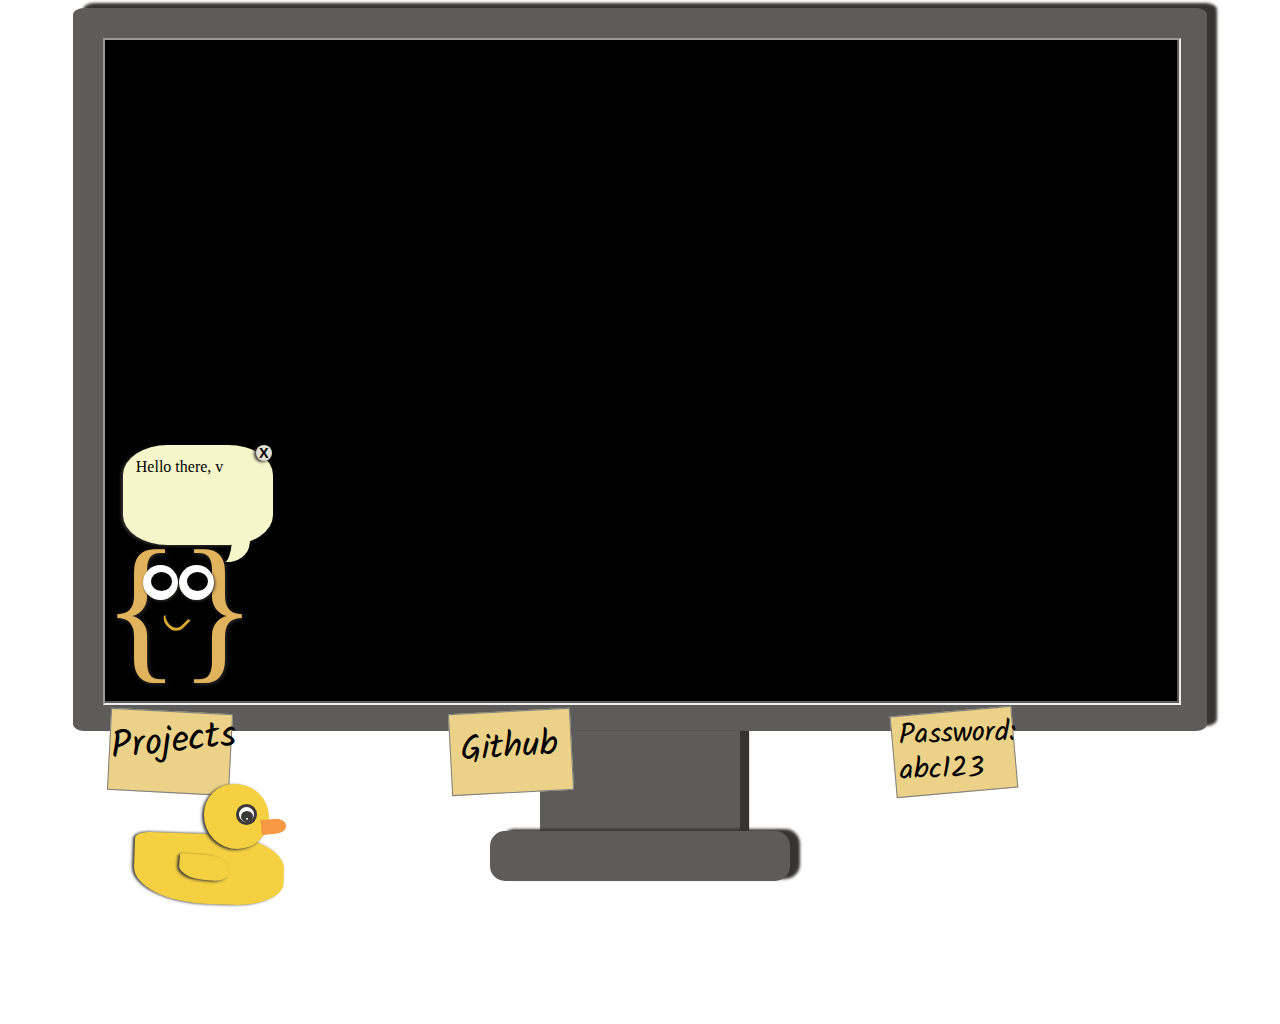
<file: index.html>
<html>
	<head>
		<title>My site</title>
		<link rel="stylesheet" href="index.css">
		<link rel="preconnect" href="https://fonts.gstatic.com">
<link href="https://fonts.googleapis.com/css2?family=Kalam:wght@300&display=swap" rel="stylesheet">
	</head>
	<body onload="page_loaded()">
		<div class="entire-display">
			<div class="computer-monitor">
				<div class="computer-screen">
					<!-- The text can go over the iframe... I think -->
					<iframe id="computer-screen-frame"
						width="100%"
						height="100%"
						name="screen"
						sandbox="allow-top-navigation allow-same-origin allow-scripts allow-popups"
						src="about:blank">
					</iframe>
					<div class="computer-text" id="computer-text">
						<noscript>This site might not work correctly without Javascript.  If you'd like, you can visit the original/vanilla site <a href="projects.html" target="_top">here</a>.</noscript>
					</div>
					<div class="mascot" id="mascot">
						<div class="mascot-body">
							{}
							<div class="mascot-eye mascot-eye-left">
								<div class="mascot-pupil"></div>
							</div>
							<div class="mascot-eye mascot-eye-right">
								<div class="mascot-pupil"></div>
							</div>
							<div class="mascot-mouth"></div>
						</div>
						<div class="mascot-speech-bubble">
							<div class="mascot-close" onClick="close_mascot()"><span class="mascot-close-text">X</span></div>
							<div class="mascot-speech-bubble-text" id="speech-bubble"></div>
							<div class="mascot-speech-bubble-line"></div>
						</div>
					</div>
				</div>

				<div class="post-it-notes">
					<a href="/archived/projects.html" target="screen" onClick="project_note()">
						<div class="post-it-note projects-link">
							<div id="projects">Projects</div>
						</div>
					</a>
					<a href="https://github.com/Sheyin/" target="_new" onClick="github_note()">
						<div class="post-it-note github-link">
							<div id="github">Github</div>
						</div>
					</a>
					<a href="#" onClick="secret_note()">
						<div class="post-it-note top-secret-link">
							<div id="top-secret">Password: <br /> abc123</div>
						</div>
					</a>
				</div>
				<div class="computer-stand">
					<div class="computer-stand-neck"></div>
					<div class="computer-stand-base"></div>
				</div>
			</div>


			<div class="rubber-ducky">
				<div class="rubber-ducky-head" onClick="duck_clicked()">
					<div class="rubber-ducky-beak" onClick="duck_clicked()"></div>
					<div class="rubber-ducky-eye" onClick="duck_clicked()">
						<div class="rubber-ducky-pupil" onClick="duck_clicked()"></div>
					</div>
				</div>
				<div class="rubber-ducky-body" onClick="duck_clicked()">
					<div class="rubber-ducky-wing" onClick="duck_clicked()"></div>
				</div>
				</div>
			</div>

		</div>
	</body>

	<audio id="audio_quack" src="audio/quack.wav" preload="auto"></audio>
	<script src="new_script.js"></script>
</html>
</file>
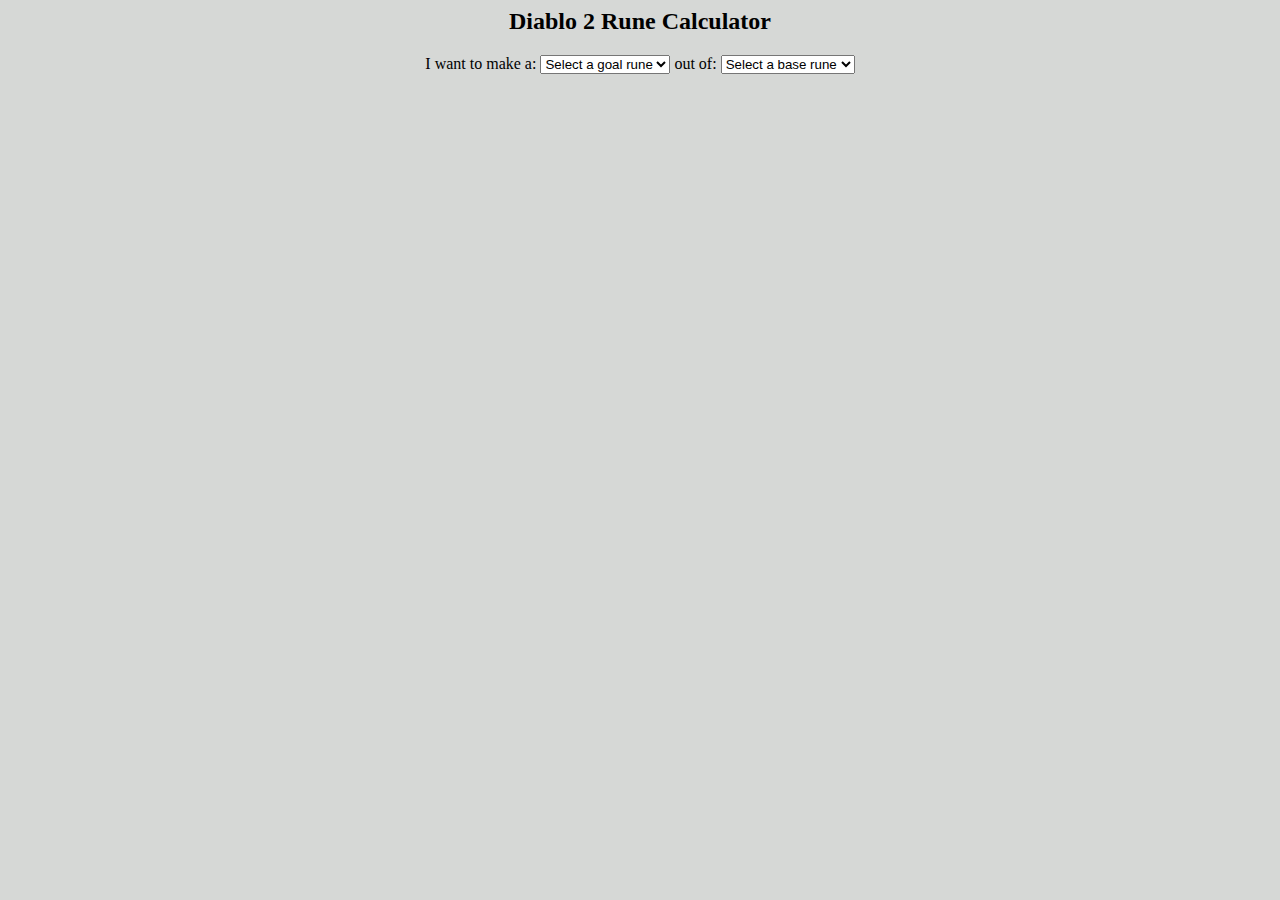
<file: miniproject/d2runecalc/index.html>
<html lang="en">
	<head>
		<title>D2 Rune Calculator</title>
		<link rel="stylesheet" href="runecalc.css">
	</head>
	<body>
		<header>
			<h2>Diablo 2 Rune Calculator</h2>
		</header>
		<main>
			<div class="container">
				<div id="input">
					<label for="goal-rune">I want to make a: </label>
					<select id="goal-rune" class="rune-selector" autocomplete="off">
						<option value="" selected>Select a goal rune</option>
						<option value="zod">Zod</option>
						<option value="cham">Cham</option>
						<option value="jah">Jah</option>
						<option value="ber">Ber</option>
						<option value="sur">Sur</option>
						<option value="lo">Lo</option>
						<option value="ohm">Ohm</option>
						<option value="vex">Vex</option>
						<option value="gul">Gul</option>
						<option value="ist">Ist</option>
						<option value="mal">Mal</option>
						<option value="um">Um</option>
						<option value="pul">Pul</option>
						<option value="lem">Lem</option>
						<option value="fal">Fal</option>
						<option value="ko">Ko</option>
						<option value="lum">Lum</option>
						<option value="io">Io</option>
						<option value="hel">Hel</option>
						<option value="dol">Dol</option>
						<option value="shael">Shael</option>
						<option value="sol">Sol</option>
						<option value="amn">Amn</option>
						<option value="thul">Thul</option>
						<option value="ort">Ort</option>
						<option value="ral">Ral</option>
						<option value="tal">Tal</option>
						<option value="ith">Ith</option>
						<option value="eth">Eth</option>
						<option value="nef">Nef</option>
						<option value="tir">Tir</option>
						<option value="eld">Eld</option>
						<option value="el">El</option>
					</select>
	
	
					<label for="base-rune">out of: </label>
					<select id="base-rune" class="rune-selector" autocomplete="off">
						<option value="" selected>Select a base rune</option>
						<option value="zod">Zod</option>
						<option value="cham">Cham</option>
						<option value="jah">Jah</option>
						<option value="ber">Ber</option>
						<option value="sur">Sur</option>
						<option value="lo">Lo</option>
						<option value="ohm">Ohm</option>
						<option value="vex">Vex</option>
						<option value="gul">Gul</option>
						<option value="ist">Ist</option>
						<option value="mal">Mal</option>
						<option value="um">Um</option>
						<option value="pul">Pul</option>
						<option value="lem">Lem</option>
						<option value="fal">Fal</option>
						<option value="ko">Ko</option>
						<option value="lum">Lum</option>
						<option value="io">Io</option>
						<option value="hel">Hel</option>
						<option value="dol">Dol</option>
						<option value="shael">Shael</option>
						<option value="sol">Sol</option>
						<option value="amn">Amn</option>
						<option value="thul">Thul</option>
						<option value="ort">Ort</option>
						<option value="ral">Ral</option>
						<option value="tal">Tal</option>
						<option value="ith">Ith</option>
						<option value="eth">Eth</option>
						<option value="nef">Nef</option>
						<option value="tir">Tir</option>
						<option value="eld">Eld</option>
						<option value="el">El</option>
					</select>
				</div>
	
				<div id="output">
					<!-- Holds the rune output or error messages. -->
				</div>
	
				<div id="output-gems">
					<!-- Holds the gem output -->
				</div>

			</div>

		</main>
		<script src="runecalc.js"></script>
	</body>
</html>
</file>
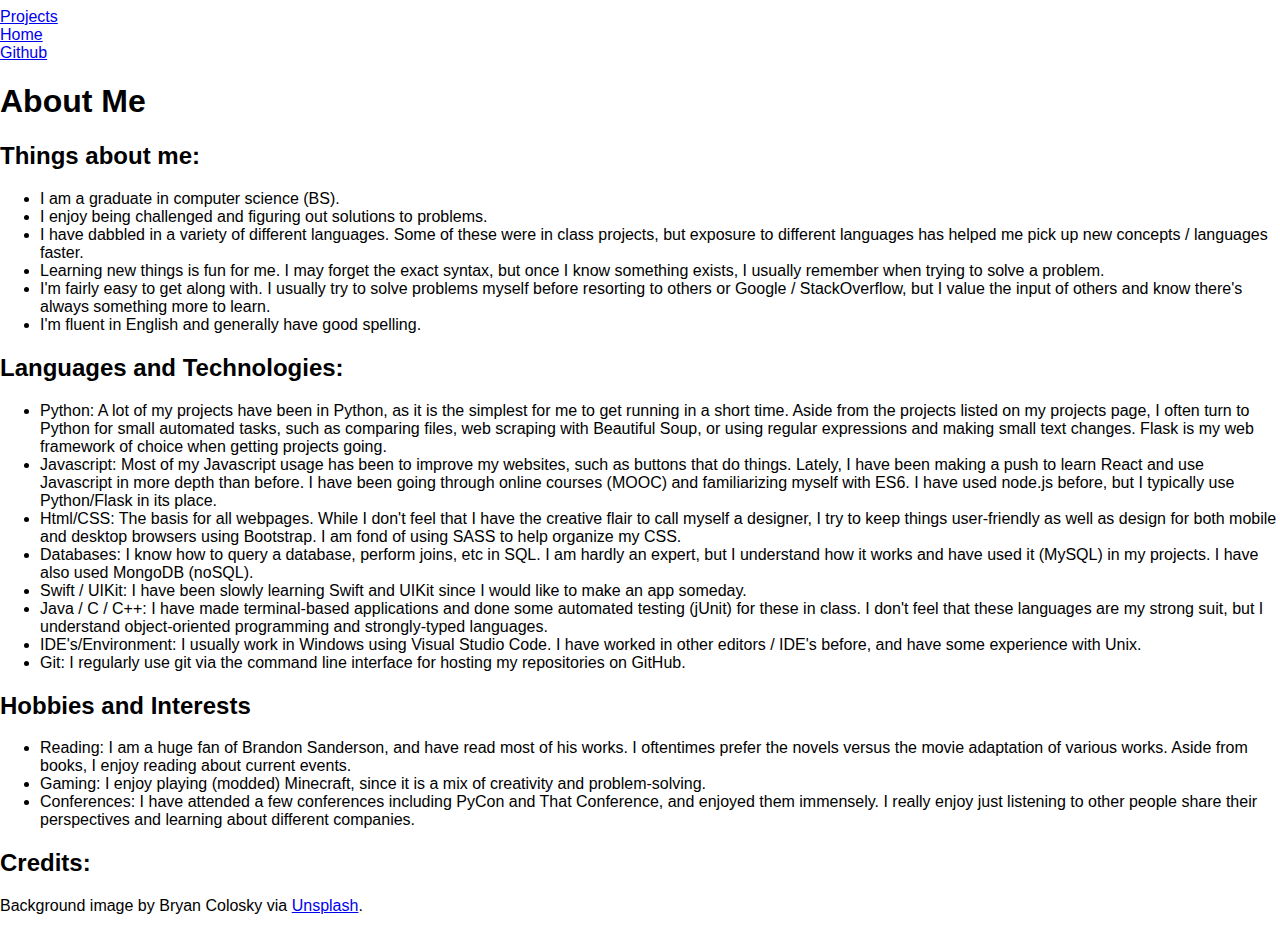
<file: aboutme.html>
<html>
  <head>
    <link
      rel="stylesheet"
      href="https://stackpath.bootstrapcdn.com/bootstrap/4.1.3/css/bootstrap.min.css"
      integrity="sha384-MCw98/SFnGE8fJT3GXwEOngsV7Zt27NXFoaoApmYm81iuXoPkFOJwJ8ERdknLPMO"
      crossorigin="anonymous"
    />
    <link
      href="https://fonts.googleapis.com/css?family=Amaranth"
      rel="stylesheet"
    />
    <link
      href="https://fonts.googleapis.com/css?family=Cormorant+Upright|Fredericka+the+Great|Laila|Montaga"
      rel="stylesheet"
    />
    <link
      href="https://fonts.googleapis.com/css?family=Acme"
      rel="stylesheet"
    />
    <link
      href="https://fonts.googleapis.com/css?family=Cabin|Gothic+A1"
      rel="stylesheet"
    />
    <link rel="stylesheet" href="style.css" />
    <title>Portfolio - About me</title>
    <meta property="og:url" content="https://sheyin.github.io/" />
    <meta property="og:type" content="website" />
    <meta property="og:title" content="Cheryl See - Personal Site" />
    <meta
      property="og:description"
      content="My personal website, with links to some of my projects."
    />
    <meta
      property="og:image"
      content="https://sheyin.github.io/image/open_graph_preview_image.jpg"
    />
  </head>

  <body>
    <div class="container-fluid container">
      <div id="main-window">
        <div id="navigation-div">
          <div id="navigation">
            <div class="navigation-div shadow">
              <a href="projects.html">Projects</a>
            </div>
            <div class="navigation-div shadow">
              <a href="home.html">Home</a>
            </div>
            <div class="navigation-div shadow">
              <a href="https://github.com/Sheyin/" target="_new">Github</a>
            </div>
          </div>
        </div>

        <div id="about-me">
          <h1>About Me</h1>

          <div id="about-me-points">
            <div class="about-me-point colored-text-content-box">
              <h2>Things about me:</h2>
              <ul type="disc">
                <li>I am a graduate in computer science (BS).</li>
                <li>
                  I enjoy being challenged and figuring out solutions to
                  problems.
                </li>
                <li>
                  I have dabbled in a variety of different languages. Some of
                  these were in class projects, but exposure to different
                  languages has helped me pick up new concepts / languages
                  faster.
                </li>
                <li>
                  Learning new things is fun for me. I may forget the exact
                  syntax, but once I know something exists, I usually remember
                  when trying to solve a problem.
                </li>
                <li>
                  I'm fairly easy to get along with. I usually try to solve
                  problems myself before resorting to others or Google /
                  StackOverflow, but I value the input of others and know
                  there's always something more to learn.
                </li>
                <li>
                  I'm fluent in English and generally have good spelling.
                </li>
              </ul>
            </div>

            <div
              class="about-me-point colored-text-content-box bold-first-word"
            >
              <h2>Languages and Technologies:</h2>
              <ul type="disc">
                <li>
                  <span class="bold">Python:</span> A lot of my projects have
                  been in Python, as it is the simplest for me to get running in
                  a short time. Aside from the projects listed on my projects
                  page, I often turn to Python for small automated tasks, such
                  as comparing files, web scraping with Beautiful Soup, or using
                  regular expressions and making small text changes.
                  <span class="bold">Flask</span> is my web framework of choice
                  when getting projects going.
                </li>
                <li>
                  <span class="bold">Javascript:</span> Most of my Javascript
                  usage has been to improve my websites, such as buttons that do
                  things. Lately, I have been making a push to learn
                  <span class="bold">React</span> and use Javascript in more
                  depth than before. I have been going through online courses
                  (MOOC) and familiarizing myself with ES6. I have used node.js
                  before, but I typically use Python/Flask in its place.
                </li>
                <li>
                  <span class="bold">Html/CSS:</span> The basis for all
                  webpages. While I don't feel that I have the creative flair to
                  call myself a designer, I try to keep things user-friendly as
                  well as design for both mobile and desktop browsers using
                  Bootstrap. I am fond of using
                  <span class="bold">SASS</span> to help organize my CSS.
                </li>
                <li>
                  <span class="bold">Databases:</span> I know how to query a
                  database, perform joins, etc in <span class="bold">SQL</span>.
                  I am hardly an expert, but I understand how it works and have
                  used it (MySQL) in my projects. I have also used MongoDB
                  (noSQL).
                </li>
                <li>
                  <span class="bold">Swift / UIKit:</span> I have been slowly
                  learning Swift and UIKit since I would like to make an app
                  someday.
                </li>
                <li>
                  <span class="bold">Java / C / C++:</span> I have made
                  terminal-based applications and done some automated testing
                  (jUnit) for these in class. I don't feel that these languages
                  are my strong suit, but I understand object-oriented
                  programming and strongly-typed languages.
                </li>
                <li>
                  <span class="bold">IDE's/Environment:</span> I usually work in
                  Windows using Visual Studio Code. I have worked in other
                  editors / IDE's before, and have some experience with Unix.
                </li>
                <li>
                  <span class="bold">Git:</span> I regularly use git via the
                  command line interface for hosting my repositories on GitHub.
                </li>
              </ul>
            </div>

            <div class="about-me-point colored-text-content-box">
              <h2>Hobbies and Interests</h2>
              <ul type="disc" class="bold-first-word">
                <li>
                  <span class="bold">Reading:</span> I am a huge fan of Brandon
                  Sanderson, and have read most of his works. I oftentimes
                  prefer the novels versus the movie adaptation of various
                  works. Aside from books, I enjoy reading about current events.
                </li>
                <li>
                  <span class="bold">Gaming:</span> I enjoy playing (modded)
                  Minecraft, since it is a mix of creativity and
                  problem-solving.
                </li>
                <li>
                  <span class="bold">Conferences:</span> I have attended a few
                  conferences including PyCon and That Conference, and enjoyed
                  them immensely. I really enjoy just listening to other people
                  share their perspectives and learning about different
                  companies.
                </li>
              </ul>
            </div>
          </div>
        </div>

        <div id="credits">
          <h2>Credits:</h2>
          Background image by Bryan Colosky via
          <a href="https://unsplash.com/@bryancolosky">Unsplash</a>.
        </div>
      </div>
    </div>

    <script src="script.js"></script>
    <script
      src="https://code.jquery.com/jquery-3.3.1.slim.min.js"
      integrity="sha384-q8i/X+965DzO0rT7abK41JStQIAqVgRVzpbzo5smXKp4YfRvH+8abtTE1Pi6jizo"
      crossorigin="anonymous"
    ></script>
    <script
      src="https://cdnjs.cloudflare.com/ajax/libs/popper.js/1.14.3/umd/popper.min.js"
      integrity="sha384-ZMP7rVo3mIykV+2+9J3UJ46jBk0WLaUAdn689aCwoqbBJiSnjAK/l8WvCWPIPm49"
      crossorigin="anonymous"
    ></script>
    <script
      src="https://stackpath.bootstrapcdn.com/bootstrap/4.1.3/js/bootstrap.min.js"
      integrity="sha384-ChfqqxuZUCnJSK3+MXmPNIyE6ZbWh2IMqE241rYiqJxyMiZ6OW/JmZQ5stwEULTy"
      crossorigin="anonymous"
    ></script>
  </body>
</html>
</file>
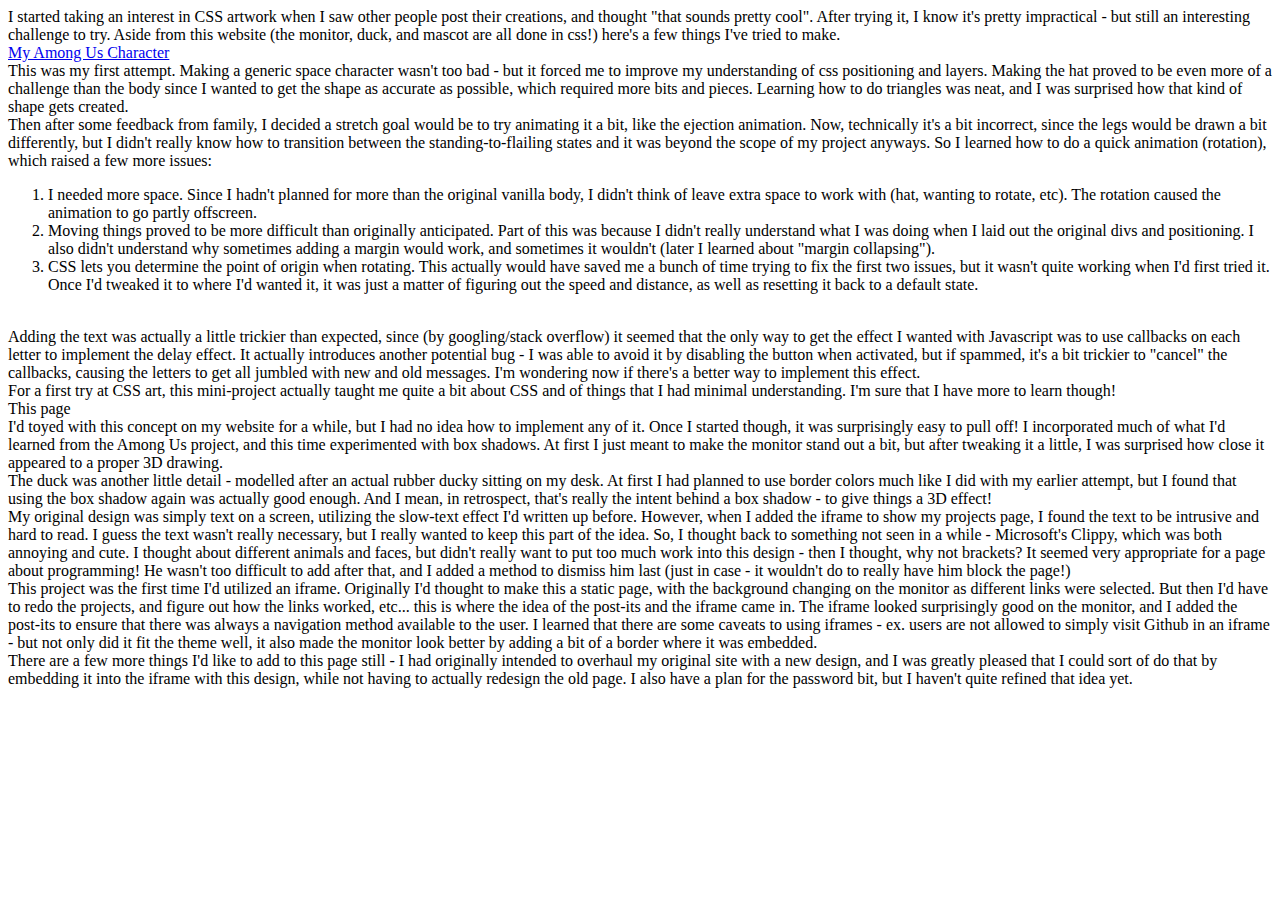
<file: artwork.html>
<html>
	<head>
		<title>Random CSS Artwork</title>
	</head>

	<body>
		I started taking an interest in CSS artwork when I saw other people post their creations, and thought 
		"that sounds pretty cool".  After trying it, I know it's pretty impractical - but still an interesting
		challenge to try.  Aside from this website (the monitor, duck, and mascot are all done in css!) here's
		a few things I've tried to make.

		<div class="css-art-collection">

			<div class="css-art-display">
				<div class="css-art-header"><a href="https://codepen.io/Sheyin/pen/MWjERxm">My Among Us Character</a></div>
				<div class="css-art-description">
					This was my first attempt.  Making a generic space character wasn't
					too bad - but it forced me to improve my understanding of css positioning and layers.
					Making the hat proved to be even more of a challenge than the body since I wanted to get the
					shape as accurate as possible, which required more bits and pieces.  Learning how to do triangles
					was neat, and I was surprised how that kind of shape gets created.
					<br />
					Then after some feedback from family, I decided a stretch goal would be to try animating it
					a bit, like the ejection animation.  Now, technically it's a bit incorrect, since the legs
					would be drawn a bit differently, but I didn't really know how to transition between the
					standing-to-flailing states and it was beyond the scope of my project anyways.  So I learned
					how to do a quick animation (rotation), which raised a few more issues:
					<ol type="1">
						<li>I needed more space.  Since I hadn't planned for more than the original vanilla
							body, I didn't think of leave extra space to work with (hat, wanting to rotate, etc).
							The rotation caused the animation to go partly offscreen.
						</li>
						<li>Moving things proved to be more difficult than originally anticipated.  Part of this
							was because I didn't really understand what I was doing when I laid out the original divs
							and positioning.  I also didn't understand why sometimes adding a margin would work,
							and sometimes it wouldn't (later I learned about "margin collapsing").
						</li>
						<li>
							CSS lets you determine the point of origin when rotating.  This actually would have 
							saved me a bunch of time trying to fix the first two issues, but it wasn't quite working
							when I'd first tried it.  Once I'd tweaked it to where I'd wanted it, it was just
							a matter of figuring out the speed and distance, as well as resetting it back to a 
							default state.
						</li>
					</ol>
					<br />
					Adding the text was actually a little trickier than expected, since (by googling/stack overflow)
					it seemed that the only way to get the effect I wanted with Javascript was to use callbacks on
					each letter to implement the delay effect.  It actually introduces another potential bug - I was
					able to avoid it by disabling the button when activated, but if spammed, it's a bit trickier
					to "cancel" the callbacks, causing the letters to get all jumbled with new and old messages.
					I'm wondering now if there's a better way to implement this effect.
					<br />
					For a first try at CSS art, this mini-project actually taught me quite a bit about CSS and of 
					things that I had minimal understanding.  I'm sure that I have more to learn though!
				</div>
			</div>


			<div class="css-art-display">
				<div class="css-art-header">This page</div>
				<div class="css-art-description">
					I'd toyed with this concept on my website for a while, but I had no idea how to implement 
					any of it.  Once I started though, it was surprisingly easy to pull off!  I incorporated
					much of what I'd learned from the Among Us project, and this time experimented with
					box shadows.  At first I just meant to make the monitor stand out a bit, but after 
					tweaking it a little, I was surprised how close it appeared to a proper 3D drawing.
					<br />
					The duck was another little detail - modelled after an actual rubber ducky sitting on
					my desk.  At first I had planned to use border colors much like I did with my earlier
					attempt, but I found that using the box shadow again was actually good enough.  And I mean,
					in retrospect, that's really the intent behind a box shadow - to give things a 3D effect!
					<br />
					My original design was simply text on a screen, utilizing the slow-text effect I'd written
					up before.  However, when I added the iframe to show my projects page, I found the text
					to be intrusive and hard to read.  I guess the text wasn't really necessary, but I really
					wanted to keep this part of the idea.  So, I thought back to something not seen in a while -
					Microsoft's Clippy, which was both annoying and cute.  I thought about different animals
					and faces, but didn't really want to put too much work into this design - then I thought,
					why not brackets? It seemed very appropriate for a page about programming!  He wasn't 
					too difficult to add after that, and I added a method to dismiss him last (just in case - 
					it wouldn't do to really have him block the page!)
					<br />
					This project was the first time I'd utilized an iframe.  Originally I'd thought to make
					this a static page, with the background changing on the monitor as different links
					were selected.  But then I'd have to redo the projects, and figure out how the links
					worked, etc... this is where the idea of the post-its and the iframe came in.  The iframe
					looked surprisingly good on the monitor, and I added the post-its to ensure that there was
					always a navigation method available to the user.  I learned that there are some
					caveats to using iframes - ex. users are not allowed to simply visit Github in an iframe - 
					but not only did it fit the theme well, it also made the monitor look better by adding
					a bit of a border where it was embedded.
					<br />
					There are a few more things I'd like to add to this page still - I had originally intended
					to overhaul my original site with a new design, and I was greatly pleased that I could
					sort of do that by embedding it into the iframe with this design, while not having to 
					actually redesign the old page.  I also have a plan for the password bit, but I haven't
					quite refined that idea yet.
				</div>
			</div>

			<!-- // Blank template
				<div class="css-art-display">
					<div class="css-art-header"></div>
					<div class="css-art-description"></div>
				</div>
			-->
		
		</div>

	</body>
</html>
</file>
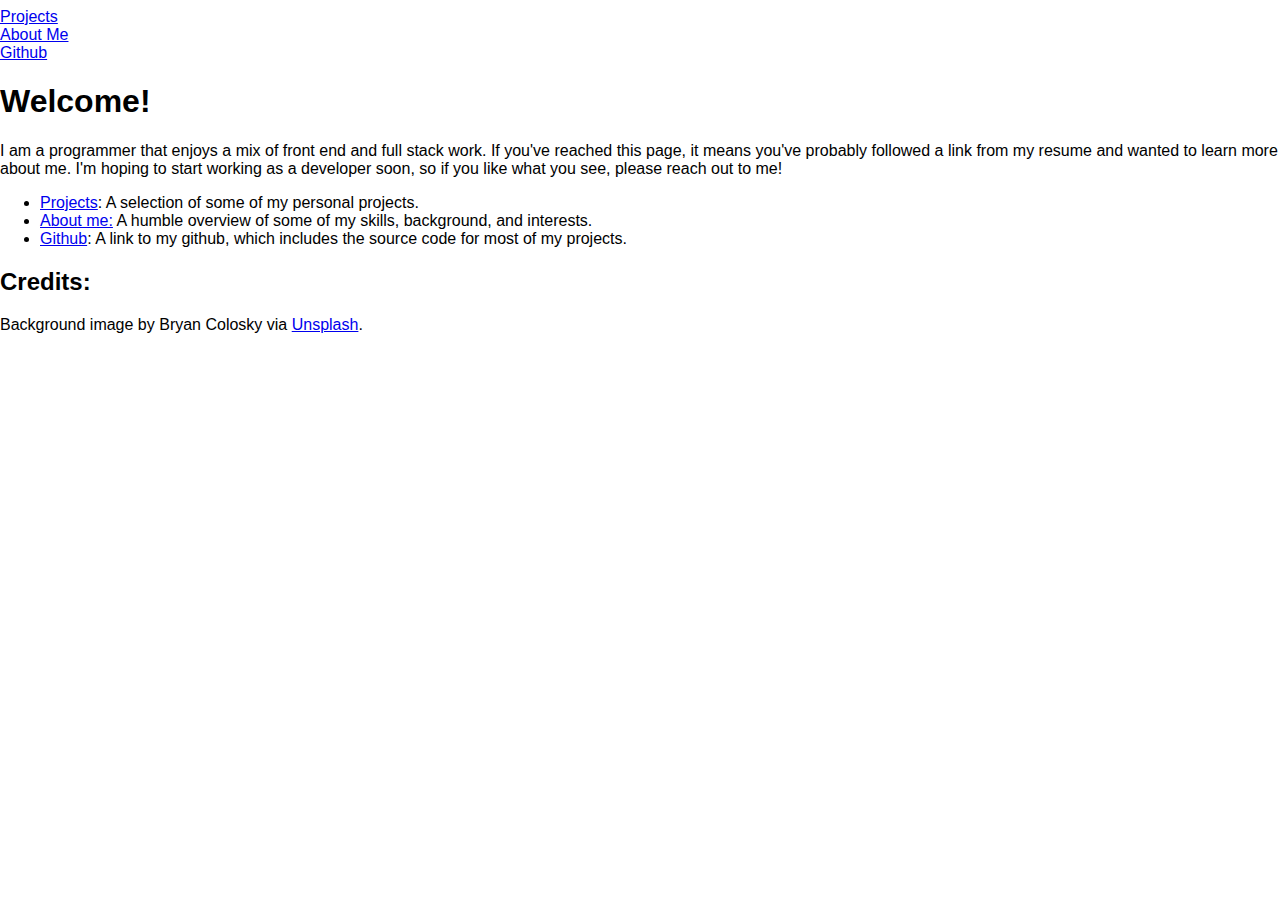
<file: home.html>
<html>
  <head>
    <link
      rel="stylesheet"
      href="https://stackpath.bootstrapcdn.com/bootstrap/4.1.3/css/bootstrap.min.css"
      integrity="sha384-MCw98/SFnGE8fJT3GXwEOngsV7Zt27NXFoaoApmYm81iuXoPkFOJwJ8ERdknLPMO"
      crossorigin="anonymous"
    />
    <link
      href="https://fonts.googleapis.com/css?family=Amaranth"
      rel="stylesheet"
    />
    <link
      href="https://fonts.googleapis.com/css?family=Cormorant+Upright|Fredericka+the+Great|Laila|Montaga"
      rel="stylesheet"
    />
    <link
      href="https://fonts.googleapis.com/css?family=Acme"
      rel="stylesheet"
    />
    <link
      href="https://fonts.googleapis.com/css?family=Cabin|Gothic+A1"
      rel="stylesheet"
    />
    <link rel="stylesheet" href="style.css" />
    <title>Portfolio - About me</title>
    <meta property="og:url" content="https://sheyin.github.io/" />
    <meta property="og:type" content="website" />
    <meta property="og:title" content="Cheryl See - Personal Site" />
    <meta
      property="og:description"
      content="My personal website, with links to some of my projects."
    />
    <meta
      property="og:image"
      content="https://sheyin.github.io/image/open_graph_preview_image.jpg"
    />
  </head>

  <body>
    <div class="container-fluid container">
      <div id="main-window">
        <div id="navigation-div">
          <div id="navigation">
            <div class="navigation-div shadow">
              <a href="projects.html">Projects</a>
            </div>
            <div class="navigation-div shadow">
              <a href="aboutme.html">About Me</a>
            </div>
            <div class="navigation-div shadow">
              <a href="https://github.com/Sheyin/" target="_new">Github</a>
            </div>
          </div>
        </div>

        <div id="about-me">
          <h1>Welcome!</h1>

          <div id="about-me-points">
            <div class="about-me-point colored-text-content-box">
              I am a programmer that enjoys a mix of front end and full stack
              work. If you've reached this page, it means you've probably
              followed a link from my resume and wanted to learn more about me.
              I'm hoping to start working as a developer soon, so if you like
              what you see, please reach out to me!

              <ul type="disc">
                <li>
                  <a href="projects.html">Projects</a>: A selection of some of
                  my personal projects.
                </li>
                <li>
                  <a href="aboutme.html">About me:</a> A humble overview of some
                  of my skills, background, and interests.
                </li>
                <li>
                  <a href="https://github.com/Sheyin/">Github</a>: A link to my
                  github, which includes the source code for most of my
                  projects.
                </li>
              </ul>
            </div>
          </div>
        </div>

        <div id="credits">
          <h2>Credits:</h2>
          Background image by Bryan Colosky via
          <a href="https://unsplash.com/@bryancolosky">Unsplash</a>.
        </div>
      </div>
    </div>

    <script src="script.js"></script>
    <script
      src="https://code.jquery.com/jquery-3.3.1.slim.min.js"
      integrity="sha384-q8i/X+965DzO0rT7abK41JStQIAqVgRVzpbzo5smXKp4YfRvH+8abtTE1Pi6jizo"
      crossorigin="anonymous"
    ></script>
    <script
      src="https://cdnjs.cloudflare.com/ajax/libs/popper.js/1.14.3/umd/popper.min.js"
      integrity="sha384-ZMP7rVo3mIykV+2+9J3UJ46jBk0WLaUAdn689aCwoqbBJiSnjAK/l8WvCWPIPm49"
      crossorigin="anonymous"
    ></script>
    <script
      src="https://stackpath.bootstrapcdn.com/bootstrap/4.1.3/js/bootstrap.min.js"
      integrity="sha384-ChfqqxuZUCnJSK3+MXmPNIyE6ZbWh2IMqE241rYiqJxyMiZ6OW/JmZQ5stwEULTy"
      crossorigin="anonymous"
    ></script>
  </body>
</html>
</file>
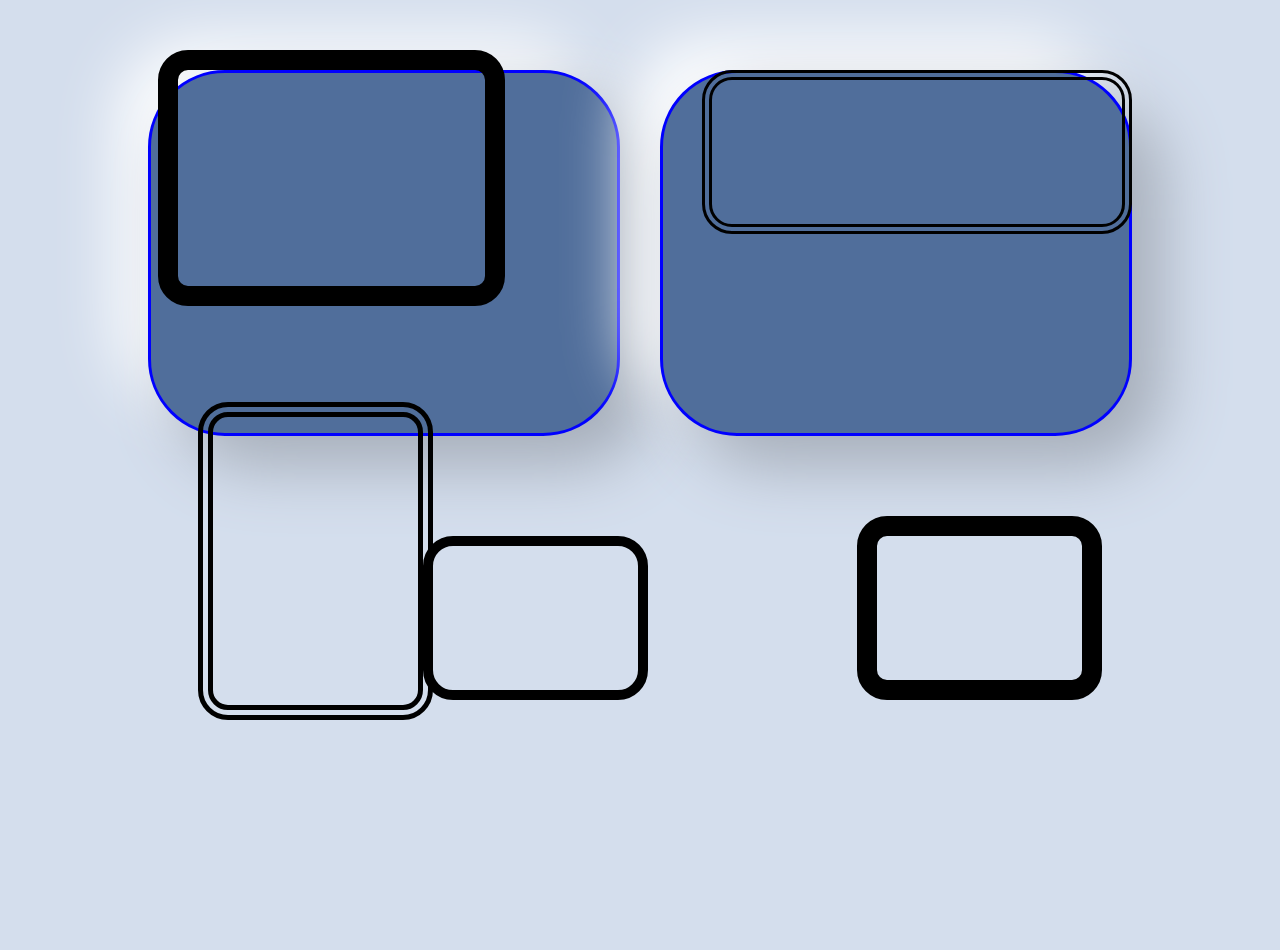
<file: index2.html>
<html>
	<head>
		<title>New page</title>
		<link rel="stylesheet" href="index2.css">
	</head>

	<body>
		<div class="all-content">
			<div class="decorative-square square1"></div>
			<div class="decorative-square square2"></div>
			<div class="decorative-square square3"></div>
			<div class="decorative-square square4"></div>
			<div class="decorative-square square5"></div>
			<!-- 
				<div class="main-content">
					projects
					stuff
					title?
					git
				</div>
			-->

			<div class="card-holder">
				<div class="card back" onClick=doFlip(this.id) id="projects">
					<span class="card-content">Projects</span>
				</div>
				<div class="card back" onClick=doFlip(this.id) id="github">
					<span class="card-content">Github</span>
				</div>
			</div>

		</div>
		<script src="index2script.js"></script>
	</body>
</html>
</file>
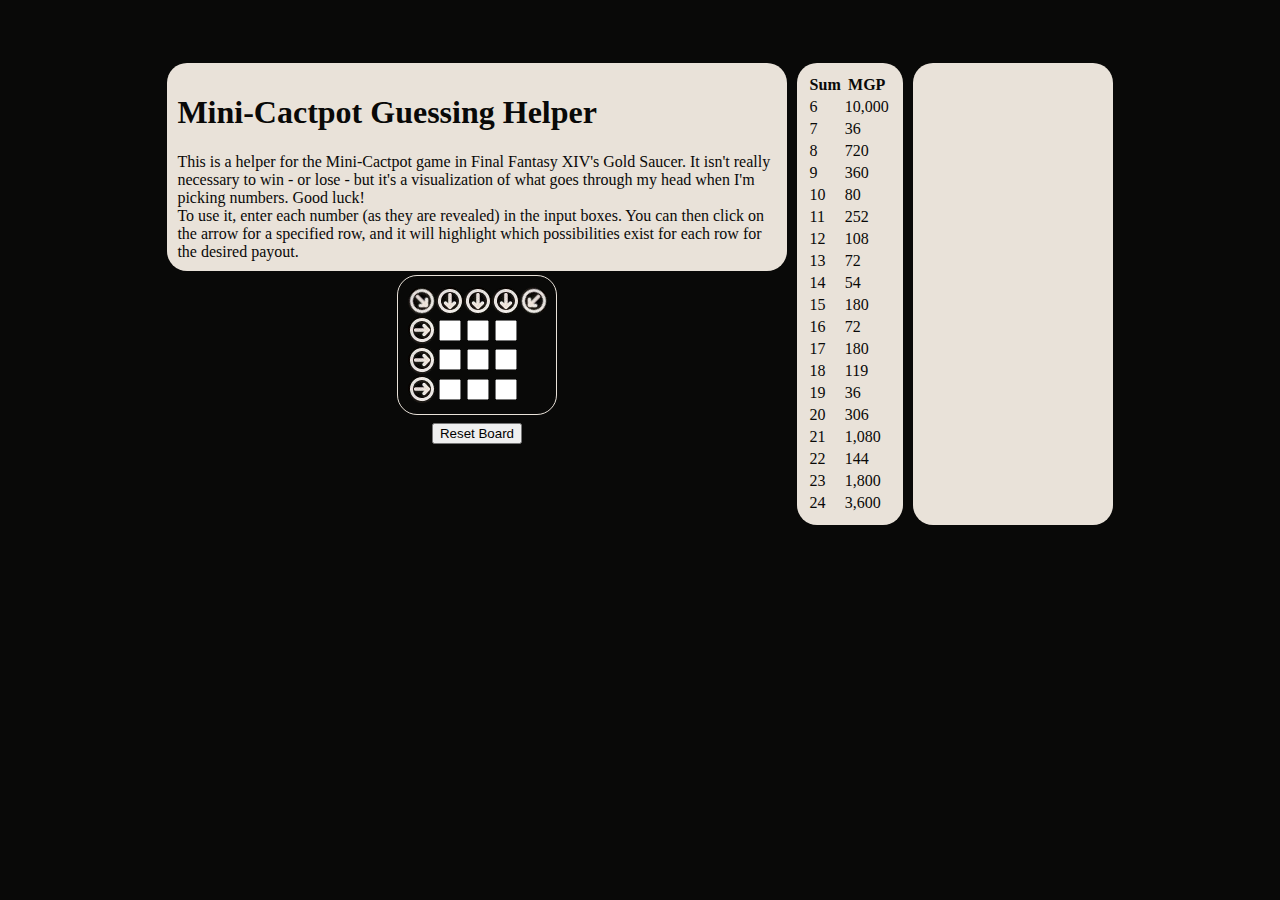
<file: mgp_index.html>
<html>
	<head>
		<title>Some guesser</title>
		<link rel="stylesheet" href="mgp_style.css" />
	</head>

	<body>
		<div class="main-container">
			<div class="left-side container-child">
				<div class="introduction textbox">
					<h1>Mini-Cactpot Guessing Helper</h1>
					This is a helper for the Mini-Cactpot game in Final Fantasy XIV's Gold Saucer.  It isn't really necessary to win - or lose - but 
					it's a visualization of what goes through my head when I'm picking numbers.  Good luck! <br />
		
					To use it, enter each number (as they are revealed) in the input boxes.  You can then click on the arrow for a specified row, and 
					it will highlight which possibilities exist for each row for the desired payout.
				</div>
		
		
				<div class="gameboard">
					<div class="arrow-box tile" id="arrow-1-5-9"><img src="arrow.jpg" class="arrow" id="1-5-9" title="1-5-9" style="transform:rotate(-45deg);"></div>
					<div class="arrow-box tile" id="arrow-1-4-7"><img src="arrow.jpg" class="arrow" id="1-4-7" title="1-4-7"></div>
					<div class="arrow-box tile" id="arrow-2-5-8"><img src="arrow.jpg" class="arrow" id="2-5-8" title="2-5-8"></div>
					<div class="arrow-box tile" id="arrow-3-6-9"><img src="arrow.jpg" class="arrow" id="3-6-9" title="3-6-9"></div>
					<div class="arrow-box tile" id="arrow-3-5-7"><img src="arrow.jpg" class="arrow" id="3-5-7" title="3-5-7" style="transform:rotate(45deg);"></div>
		
					<div class="arrow-box tile" id="arrow-1-2-3"><img src="arrow.jpg" class="arrow" id="1-2-3" title="1-2-3" style="transform:rotate(-90deg);"></div>
					<div class="tile" id="tile1"><input type="number" min="1" max="9" class="number" id="input1" onblur="isUpdated(this)" value=""></input></div>
					<div class="tile" id="tile2"><input type="number" min="1" max="9" class="number" id="input2" onblur="isUpdated(this)" value=""></input></div>
					<div class="tile" id="tile3"><input type="number" min="1" max="9" class="number" id="input3" onblur="isUpdated(this)" value=""></input></div>
					<div class="placeholder tile"></div>
		
					<div class="arrow-box tile" id="arrow-4-5-6"><img src="arrow.jpg" class="arrow" id="4-5-6" title="4-5-6"style="transform:rotate(-90deg);"></div>
					<div class="tile" id="tile4"><input type="number" min="1" max="9" class="number" id="input4" onblur="isUpdated(this)" value=""></input></div>
					<div class="tile" id="tile5"><input type="number" min="1" max="9" class="number" id="input5" onblur="isUpdated(this)" value=""></input></div>
					<div class="tile" id="tile6"><input type="number" min="1" max="9" class="number" id="input6" onblur="isUpdated(this)" value=""></input></div>
					<div class="placeholder tile"></div>
		
					<div class="arrow-box tile" id="arrow-7-8-9"><img src="arrow.jpg" class="arrow" id="7-8-9" title="7-8-9"style="transform:rotate(-90deg);"></div>
					<div class="tile" id="tile7"><input type="number" min="1" max="9" class="number" id="input7" onblur="isUpdated(this)" value=""></input></div>
					<div class="tile" id="tile8"><input type="number" min="1" max="9" class="number" id="input8" onblur="isUpdated(this)" value=""></input></div>
					<div class="tile" id="tile9"><input type="number" min="1" max="9" class="number" id="input9" onblur="isUpdated(this)" value=""></input></div>
					<div class="placeholder tile"></div>
				</div>
				<div class="controls"><button onClick="resetBoard()">Reset Board </div></button>
			</div>
	
			<div class="payout textbox container-child">
				<table>
					<tr>
						<th>Sum</th>
						<th>MGP</th>
					</tr>
	
					<tr id="row6">
						<td id="sum6">6</td>
						<td id="pay6">10,000</td>
					</tr>
	
					<tr id="row7">
						<td id="sum7">7</td>
						<td id="pay7">36</td>
					</tr>
	
					<tr id="row8">
						<td id="sum8">8</td>
						<td id="pay8">720</td>
					</tr>
	
					<tr id="row9">
						<td id="sum9">9</td>
						<td id="pay9">360</td>
					</tr>
	
					<tr id="row10">
						<td id="sum10">10</td>
						<td id="pay10">80</td>
					</tr>
	
					<tr id="row11">
						<td id="sum11">11</td>
						<td id="pay11">252</td>
					</tr>
					<tr id="row12">
						<td id="sum12">12</td>
						<td id="pay12">108</td>
					</tr>
	
					<tr id="row13">
						<td id="sum13">13</td>
						<td id="pay13">72</td>
					</tr>
	
					<tr id="row14">
						<td id="sum14">14</td>
						<td id="pay614">54</td>
					</tr>
	
					<tr id="row15">
						<td id="sum15">15</td>
						<td id="pay15">180</td>
					</tr>
	
					<tr id="row16">
						<td id="sum16">16</td>
						<td>72</td>
					</tr>
	
					<tr id="row17">
						<td id="sum17">17</td>
						<td>180</td>
					</tr>
	
					<tr id="row18">
						<td id="sum18">18</td>
						<td>119</td>
					</tr>
	
					<tr id="row19">
						<td id="sum19">19</td>
						<td>36</td>
					</tr>
	
					<tr id="row20">
						<td id="sum20">20</td>
						<td>306</td>
					</tr>
	
					<tr id="row21">
						<td id="sum21">21</td>
						<td>1,080</td>
					</tr>
	
					<tr id="row22">
						<td id="sum22">22</td>
						<td>144</td>
					</tr>
	
					<tr id="row23">
						<td id="sum23">23</td>
						<td>1,800</td>
					</tr>
	
					<tr id="row24">
						<td id="sum24">24</td>
						<td>3,600</td>
					</tr>
				</table>
			</div>

			<!-- <div class="break"></div> -->

			<div id="error-box" class="textbox container-child"></div>
		</div>

		<script src="mgp_script.js"></script>
	</body>

</html>
</file>
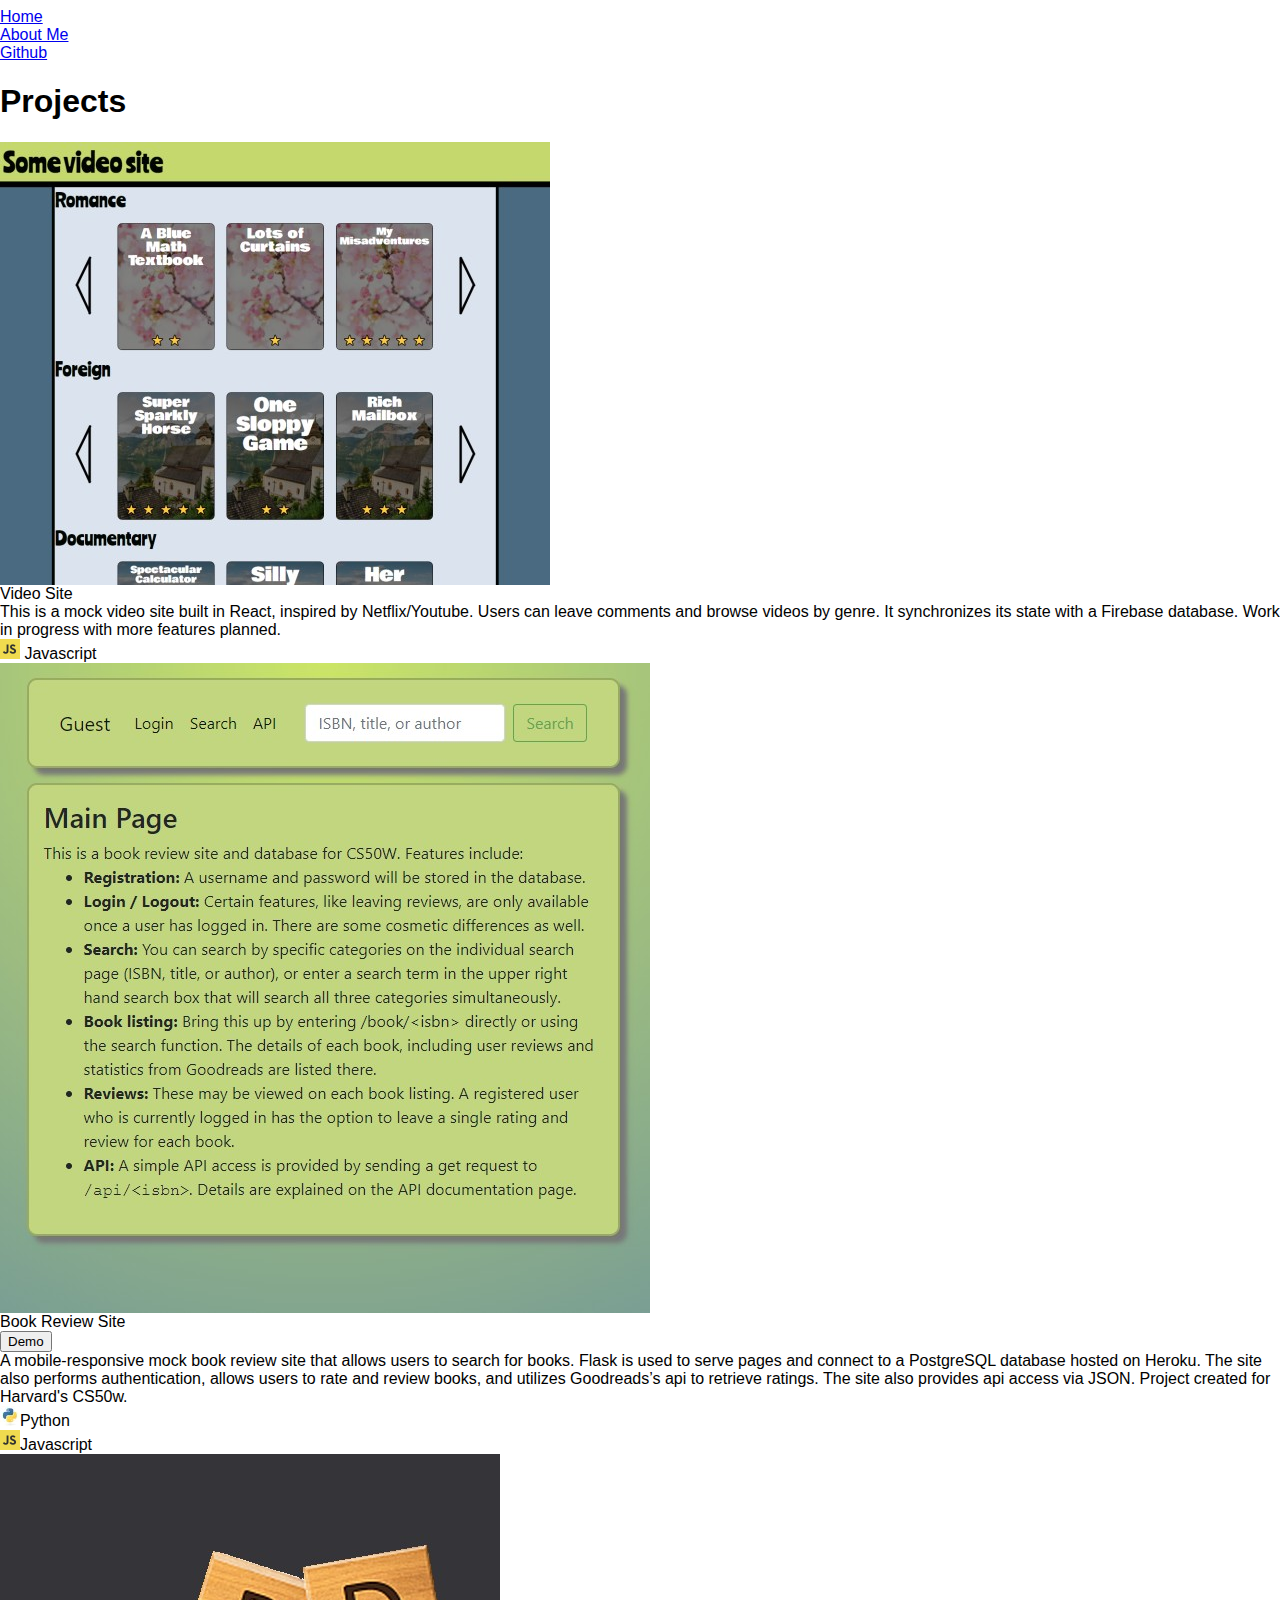
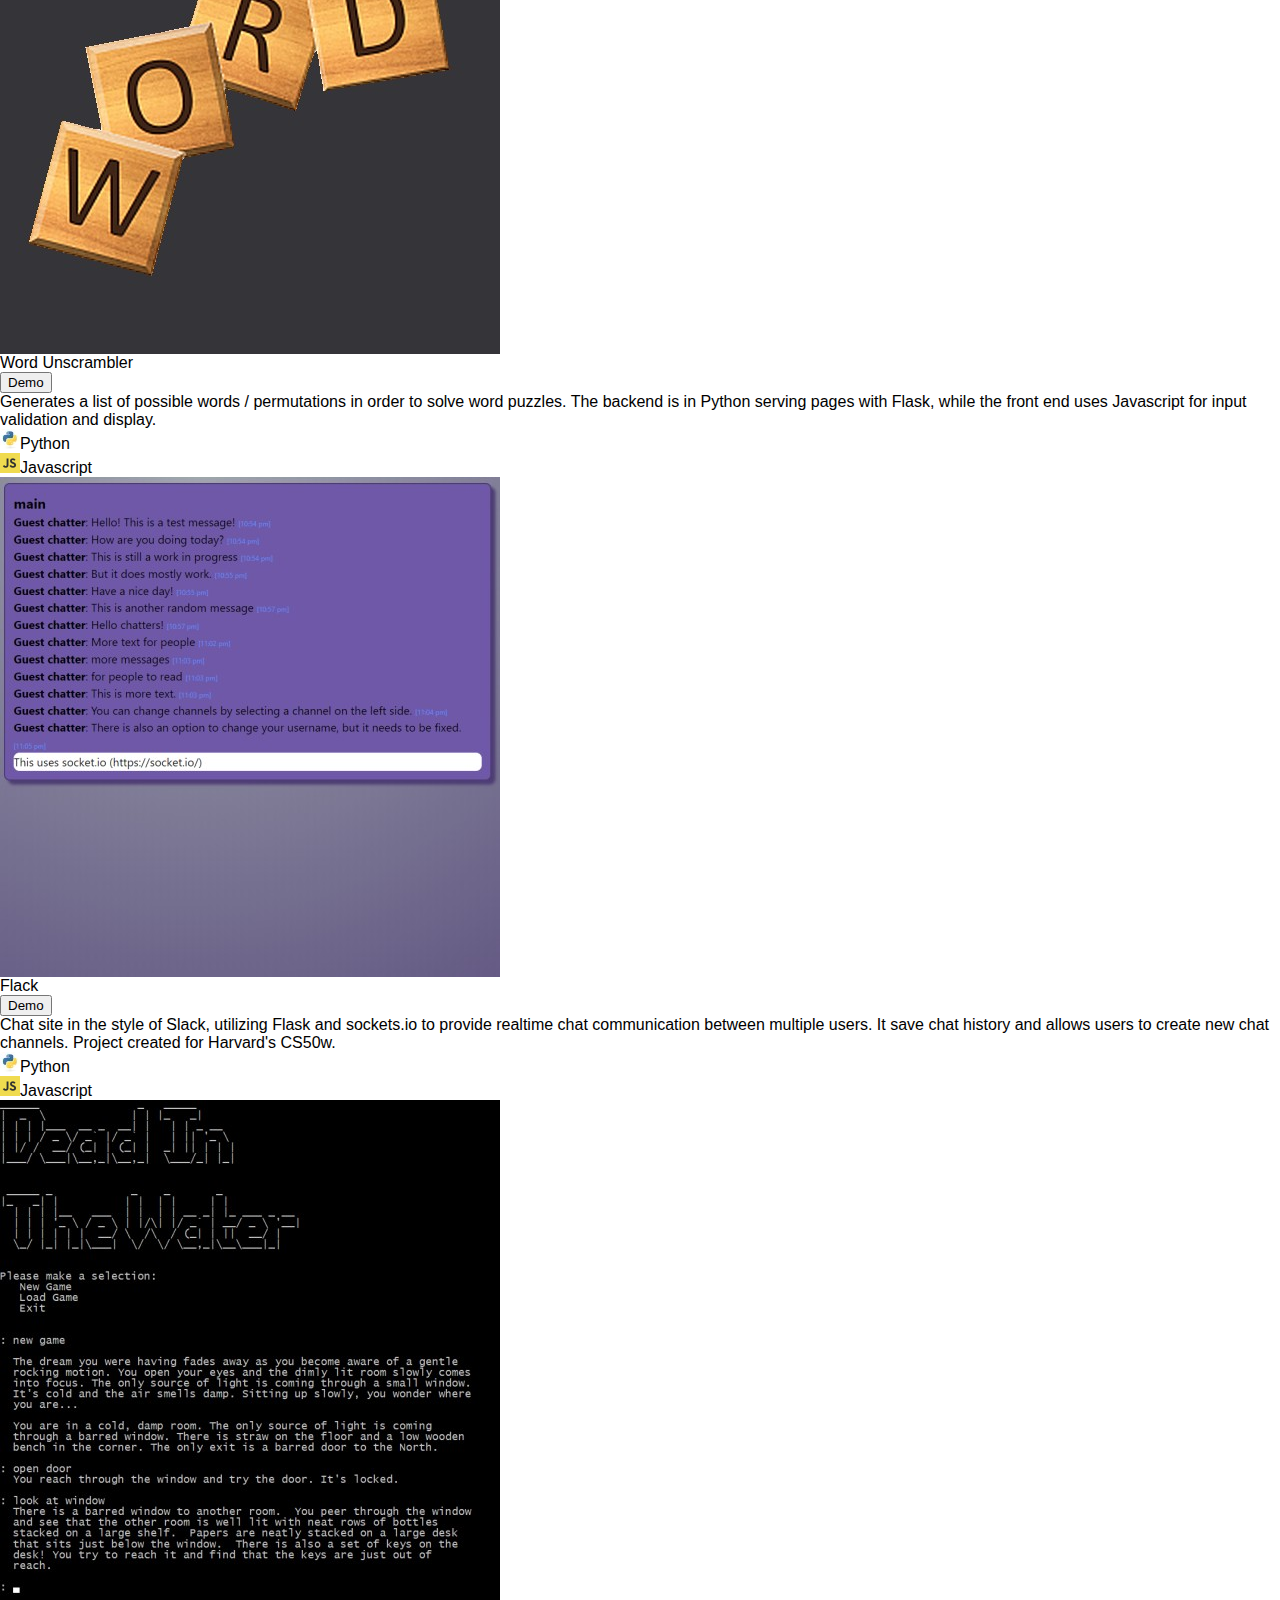
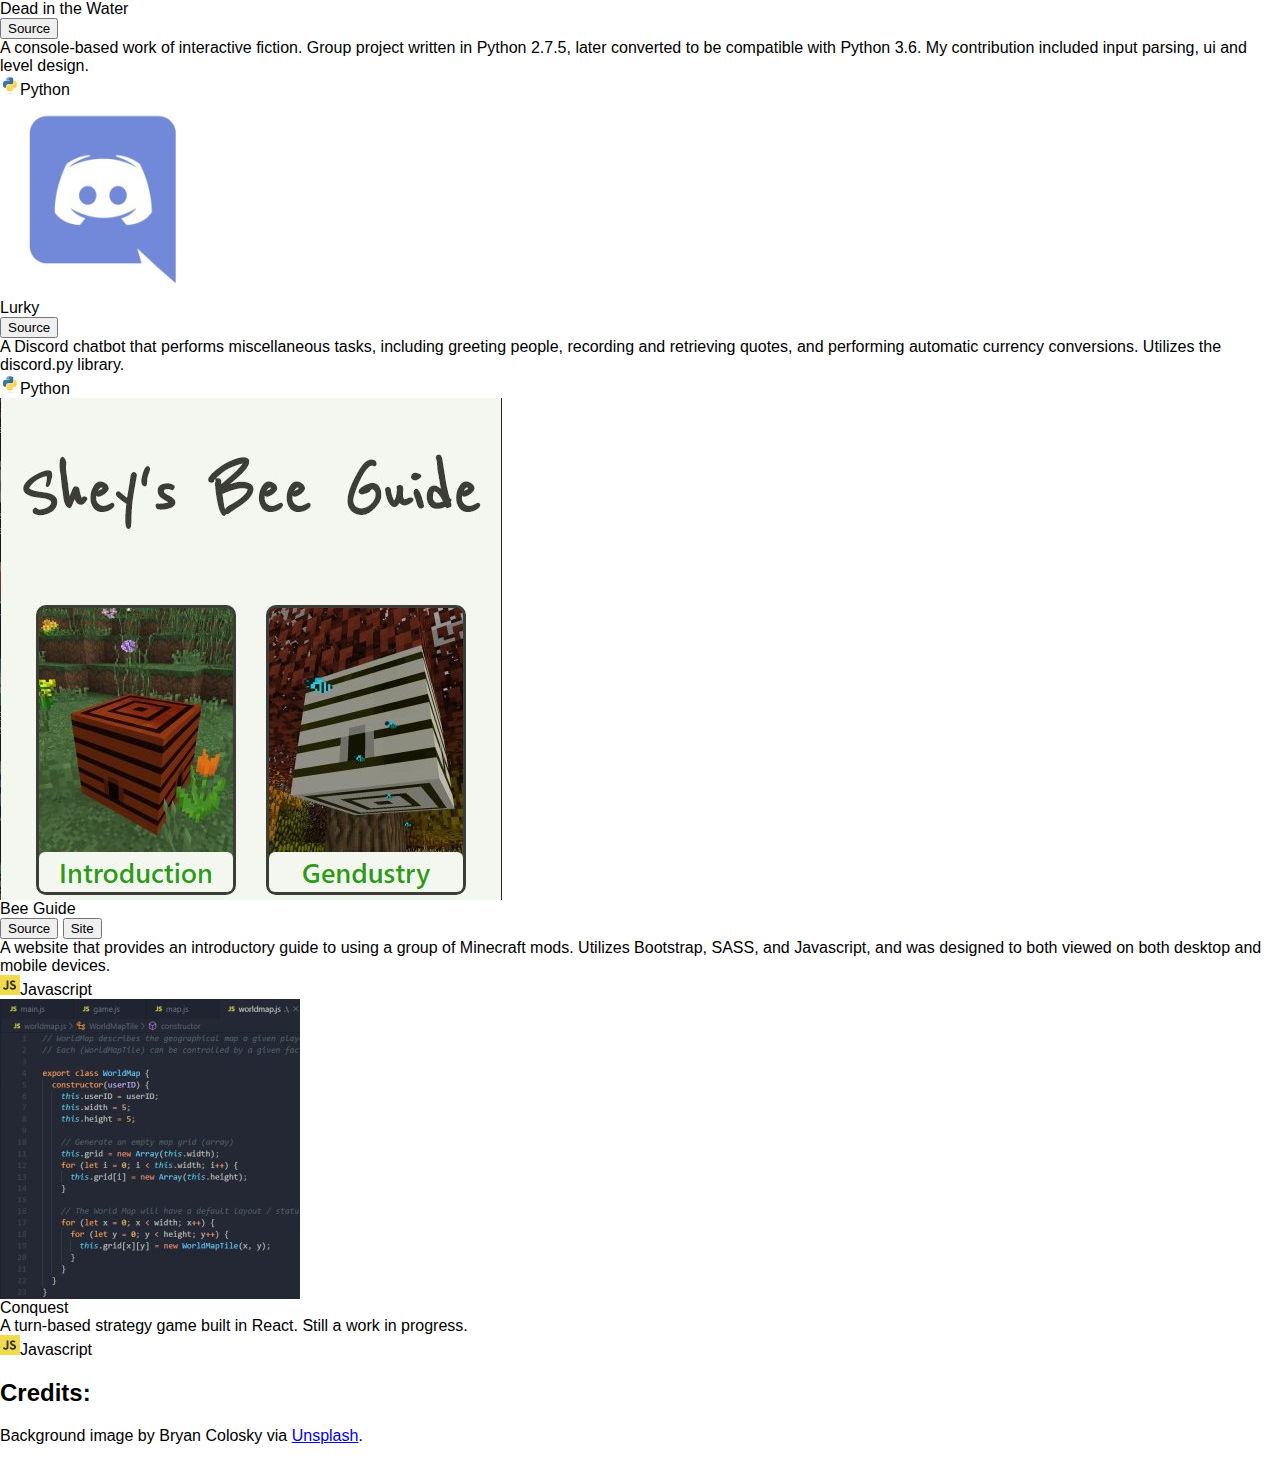
<file: projects.html>
<html>
  <head>
    <link
      rel="stylesheet"
      href="https://stackpath.bootstrapcdn.com/bootstrap/4.1.3/css/bootstrap.min.css"
      integrity="sha384-MCw98/SFnGE8fJT3GXwEOngsV7Zt27NXFoaoApmYm81iuXoPkFOJwJ8ERdknLPMO"
      crossorigin="anonymous"
    />
    <link
      href="https://fonts.googleapis.com/css?family=Amaranth"
      rel="stylesheet"
    />
    <link
      href="https://fonts.googleapis.com/css?family=Cormorant+Upright|Fredericka+the+Great|Laila|Montaga"
      rel="stylesheet"
    />
    <link
      href="https://fonts.googleapis.com/css?family=Acme"
      rel="stylesheet"
    />
    <link
      href="https://fonts.googleapis.com/css?family=Cabin|Gothic+A1"
      rel="stylesheet"
    />
    <link rel="stylesheet" href="style.css" />
    <title>Portfolio - Project Information</title>
    <meta property="og:url" content="https://sheyin.github.io/" />
    <meta property="og:type" content="website" />
    <meta property="og:title" content="Cheryl See - Personal Site" />
    <meta
      property="og:description"
      content="My personal website, with links to some of my projects."
    />
    <meta
      property="og:image"
      content="https://sheyin.github.io/image/open_graph_preview_image.jpg"
    />
  </head>

  <body>
    <div class="container-fluid container">
      <div id="main-window">
        <div id="navigation-div">
          <div id="navigation">
            <div class="navigation-div shadow">
              <a href="home.html">Home</a>
            </div>
            <div class="navigation-div shadow">
              <a href="aboutme.html">About Me</a>
            </div>
            <div class="navigation-div shadow">
              <a href="https://github.com/Sheyin/" target="_new">Github</a>
            </div>
          </div>
        </div>

        <div id="projects">
          <h1>Projects</h1>

          <div id="project-box">
		  
	<div class="project mb-5 colored-text-content-box">
		<img src="image/video-site.jpg" class="project-example-img" />
		<div class="project-description">
			<span class="project-header">Video Site</span>
			<div class="project-link"></div>
			This is a mock video site built in React, inspired by Netflix/Youtube.
			Users can leave comments and browse videos by genre.  It synchronizes its
			state with a Firebase database.  Work in progress with more features planned.
			<div class="project-tags">
				<div class="project-tag">
					<img src="image/logo_js_20px.png" />
					<span class="project-tag-language">Javascript</span>
				</div>
			</div>
		</div>
	</div>
		  
		  
            <div class="project mb-5 colored-text-content-box">
              <img src="image/bookreviewsite.jpg" class="project-example-img" />
              <div class="project-description">
                <span class="project-header">Book Review Site</span>
                <div class="project-link">
                  <a href="http://projectheron.herokuapp.com/" target="_new"
                    ><button type="button" class="btn btn-dark">Demo</button></a
                  >
                </div>
                A mobile-responsive mock book review site that allows users to
                search for books. Flask is used to serve pages and connect to a
                PostgreSQL database hosted on Heroku. The site also performs
                authentication, allows users to rate and review books, and
                utilizes Goodreads’s api to retrieve ratings. The site also
                provides api access via JSON. Project created for Harvard's
                CS50w.
                <div class="project-tags">
                  <div class="project-tag">
                    <img src="image/logo_python_20px.jpg" /><span
                      class="project-tag-language"
                      >Python</span
                    >
                  </div>
                  <div class="project-tag">
                    <img src="image/logo_js_20px.png" /><span
                      class="project-tag-language"
                      >Javascript</span
                    >
                  </div>
                </div>
              </div>
            </div>

            <div class="project mb-5 colored-text-content-box">
              <img src="image/unscrambler.jpg" class="project-example-img" />
              <div class="project-description">
                <span class="project-header">Word Unscrambler</span>
                <div class="project-link">
                  <a href="http://sheyin.pythonanywhere.com/" target="_new"
                    ><button type="button" class="btn btn-dark">Demo</button></a
                  >
                </div>
                Generates a list of possible words / permutations in order to
                solve word puzzles. The backend is in Python serving pages with
                Flask, while the front end uses Javascript for input validation
                and display.
                <div class="project-tags">
                  <div class="project-tag">
                    <img src="image/logo_python_20px.jpg" /><span
                      class="project-tag-language"
                      >Python</span
                    >
                  </div>
                  <div class="project-tag">
                    <img src="image/logo_js_20px.png" /><span
                      class="project-tag-language"
                      >Javascript</span
                    >
                  </div>
                </div>
              </div>
            </div>

            <div class="project mb-5 colored-text-content-box">
              <img src="image/flack.jpg" class="project-example-img" />
              <div class="project-description">
                <span class="project-header">Flack</span>
                <div class="project-link">
                  <a
                    href="https://damp-depths-57355.herokuapp.com"
                    target="_new"
                    ><button type="button" class="btn btn-dark">Demo</button></a
                  >
                </div>
                Chat site in the style of Slack, utilizing Flask and sockets.io
                to provide realtime chat communication between multiple users.
                It save chat history and allows users to create new chat
                channels. Project created for Harvard's CS50w.
                <div class="project-tags">
                  <div class="project-tag">
                    <img src="image/logo_python_20px.jpg" /><span
                      class="project-tag-language"
                      >Python</span
                    >
                  </div>
                  <div class="project-tag">
                    <img src="image/logo_js_20px.png" /><span
                      class="project-tag-language"
                      >Javascript</span
                    >
                  </div>
                </div>
              </div>
            </div>

            <div class="project mb-5 colored-text-content-box">
              <img src="image/deadinthewater.jpg" class="project-example-img" />
              <div class="project-description">
                <span class="project-header">Dead in the Water</span>
                <div class="project-link">
                  <a
                    href="https://github.com/Sheyin/CS467-Serpens-Adventure/tree/master"
                    target="_new"
                    ><button type="button" class="btn btn-dark">
                      Source
                    </button></a
                  >
                </div>
                A console-based work of interactive fiction. Group project
                written in Python 2.7.5, later converted to be compatible with
                Python 3.6. My contribution included input parsing, ui and level
                design.
                <div class="project-tags">
                  <div class="project-tag">
                    <img src="image/logo_python_20px.jpg" /><span
                      class="project-tag-language"
                      >Python</span
                    >
                  </div>
                </div>
              </div>
            </div>

            <div class="project mb-5 colored-text-content-box">
              <img src="image/discordlogo.jpg" class="project-example-img" />
              <div class="project-description">
                <span class="project-header">Lurky</span>
                <div class="project-link">
                  <a href="https://github.com/Sheyin/Lurky" target="_new"
                    ><button type="button" class="btn btn-dark">
                      Source
                    </button></a
                  >
                </div>
                A Discord chatbot that performs miscellaneous tasks, including
                greeting people, recording and retrieving quotes, and performing
                automatic currency conversions. Utilizes the discord.py library.
                <div class="project-tags">
                  <div class="project-tag">
                    <img src="image/logo_python_20px.jpg" /><span
                      class="project-tag-language"
                      >Python</span
                    >
                  </div>
                </div>
              </div>
            </div>

            <div class="project mb-5 colored-text-content-box">
              <img src="image/bee-guide.jpg" class="project-example-img" />
              <div class="project-description">
                <span class="project-header">Bee Guide</span>
                <div class="project-link">
                  <a href="https://github.com/Sheyin/bee-guide" target="_new"
                    ><button type="button" class="btn btn-dark">
                      Source
                    </button></a
                  >
                  <a href="https://sheyin.github.io/bee-guide/" target="_new"
                    ><button type="button" class="btn btn-dark">Site</button></a
                  >
                </div>
                A website that provides an introductory guide to using a group
                of Minecraft mods. Utilizes Bootstrap, SASS, and Javascript, and
                was designed to both viewed on both desktop and mobile devices.
                <div class="project-tags">
                  <div class="project-tag">
                    <img src="image/logo_js_20px.png" /><span
                      class="project-tag-language"
                      >Javascript</span
                    >
                  </div>
                </div>
              </div>
            </div>

            <div class="project mb-5 colored-text-content-box">
              <img src="image/conquest.jpg" class="project-example-img" />
              <div class="project-description">
                <span class="project-header">Conquest</span>
                <div class="project-link">
                  <!-- no links yet since it is a WIP - make placeholder? -->
                </div>
                A turn-based strategy game built in React.  Still a work in progress.
                <div class="project-tags">
                  <div class="project-tag">
                    <img src="image/logo_js_20px.png" /><span
                      class="project-tag-language"
                      >Javascript</span
                    >
                  </div>
                </div>
              </div>
            </div>
          </div>
          <!-- end project list -->
        </div>
        <!-- Project-text -->

        <div id="credits">
          <h2>Credits:</h2>
          Background image by Bryan Colosky via
          <a href="https://unsplash.com/@bryancolosky">Unsplash</a>.
        </div>
      </div>
    </div>

    <script src="script.js"></script>
    <script
      src="https://code.jquery.com/jquery-3.3.1.slim.min.js"
      integrity="sha384-q8i/X+965DzO0rT7abK41JStQIAqVgRVzpbzo5smXKp4YfRvH+8abtTE1Pi6jizo"
      crossorigin="anonymous"
    ></script>
    <script
      src="https://cdnjs.cloudflare.com/ajax/libs/popper.js/1.14.3/umd/popper.min.js"
      integrity="sha384-ZMP7rVo3mIykV+2+9J3UJ46jBk0WLaUAdn689aCwoqbBJiSnjAK/l8WvCWPIPm49"
      crossorigin="anonymous"
    ></script>
    <script
      src="https://stackpath.bootstrapcdn.com/bootstrap/4.1.3/js/bootstrap.min.js"
      integrity="sha384-ChfqqxuZUCnJSK3+MXmPNIyE6ZbWh2IMqE241rYiqJxyMiZ6OW/JmZQ5stwEULTy"
      crossorigin="anonymous"
    ></script>
  </body>
</html>
</file>
<file: index.css>
.computer-monitor-old {
  width: 900px;
  height: 600px;
  background-color: #5e5b5b;
  padding: 30px;
  border-radius: 1%;
}

.computer-screen {
  width: 85%;
  height: 75%;
  background-color: black;
  border: 30px solid #5e5b5b;
  border-radius: 1%;
  z-index: 1;
  margin: auto;
  box-shadow: 10px -5px 3px #363432;
}

.computer-text {
  font-family: Arial;
  padding-top: 55px;
  padding-left: 10px;
  position: absolute;
  top: 0px;
  color: white;
  border-radius: 1%;
}

.computer-stand {
  margin: auto;
  z-index: -1;
}

.computer-stand-neck {
  width: 200px;
  height: 100px;
  background-color: #5e5b5b;
  margin: auto;
  box-shadow: 9px 0px 1px #363432;
  z-index: -1;
}

.computer-stand-base {
  width: 300px;
  height: 50px;
  background-color: #5e5b5b;
  border-radius: 15px;
  margin: auto;
  box-shadow: 10px -2px 3px #363432;
}

/* This is the vertical positining of all the post-its */
.post-it-notes {
  position: relative;
  top: -20px;
  color: #000000;
}

a:link {
  color: #000000;
}

a:visited {
  color: #000000;
}

/* mouse over link */
a:hover {
  color: #5ed5da;
}

.post-it-note {
  width: 120px;
  height: 80px;
  background-color: #ebd288;
  z-index: 5;
  position: absolute;
  border: 1px solid grey;
  font-family: "Kalam", cursive;
  cursor: pointer;
}

.projects-link {
  left: 8%;
  transform: rotate(3deg);
}

#projects {
  font-size: 38px;
  transform: rotate(-9deg);
}

.github-link {
  left: 35%;
  transform: rotate(-3deg);
}

#github {
  font-size: 35px;
  padding-left: 10px;
  padding-top: 15px;
  line-height: 1.2;
}

.top-secret-link {
  left: 70%;
  transform: rotate(-5deg);
}

#top-secret {
  font-size: 29px;
  line-height: 1.2;
  padding-left: 5px;
  padding-top: 5px;
  transform: rotate(3deg);
}

.mascot {
  z-index: 5;
  position: absolute;
  cursor: default;
}

.mascot-body {
  font-size: 10em;
  color: #e2b35d;
  text-shadow: 1px 1px 4px #363432;
  z-index: 5;
  padding-bottom: 30px;
  position: relative;
  bottom: 190px;
}

.mascot-eye {
  position: absolute;
  width: 35px;
  height: 35px;
  border-radius: 50%;
  background-color: #ffffff;
  border: 0px solid #3b3937;
  box-shadow: 1px 1px 3px #363432;
}

.mascot-eye-left {
  left: 40px;
  bottom: 130px;
}

.mascot-eye-right {
  left: 76px;
  bottom: 130px;
}

.mascot-pupil {
  position: relative;
  width: 10px;
  height: 10px;
  left: 8px;
  top: 7px;
  border-radius: 50%;
  background-color: #000000;
  border: solid black;
  border-width: 6px 5px 3px 6px;
}

.mascot-mouth {
  position: absolute;
  left: 60px;
  bottom: 100px;
  width: 20px;
  height: 17px;
  border-radius: 0 0% 50% 50%;
  border-top: 1px solid transparent;
  border-left: 1px solid transparent;
  border-right: 3px solid #d9a932;
  border-bottom: 3px solid #d9a932;
  transform: rotate(45deg);
}

.mascot-speech-bubble {
  width: 150px;
  height: 100px;
  background-color: #f7f6ca;
  position: relative;
  left: 20px;
  bottom: 475px;
  border-radius: 30%;
  box-shadow: -2px 1px 3px #363432;
}

.mascot-speech-bubble-text {
  color: #000000;
  z-index: 5;
  padding: 13px;
}

.mascot-close {
  width: 2ch;
  height: 2ch;
  position: absolute;
  left: 133px;
  top: 0px;
  border-radius: 50%;
  background-color: #e0ddd3;
  text-align: center;
  box-shadow: -2px 1px 3px #363432;
  cursor: pointer;
}

.mascot-close-text {
  font-size: 0.9rem;
  font-family: Arial;
  font-weight: bold;
}

.mascot-speech-bubble-line {
  width: 28px;
  height: 40px;
  position: absolute;
  left: 80px;
  top: 76px;
  border-radius: 0% 50% 50% 0%;
  border-top: 1px solid transparent;
  border-left: 1px solid transparent;
  border-right: 18px solid #f7f6ca;
  border-bottom: 0px solid #f7f6ca;
  transform: rotate(5deg);
}

.rubber-ducky {
  position: relative;
  left: 10%;
  bottom: 112px;
  z-index: 5;
}

.rubber-ducky-head {
  width: 65px;
  height: 65px;
  border-top-left-radius: 45px;
  border-top-right-radius: 50px;
  border-bottom-right-radius: 47px;
  border-bottom-left-radius: 50px;
  background-color: #f5d142;
  position: relative;
  left: 70px;
  top: 15px;
  box-shadow: -2px 1px 3px #363432;
  z-index: 3;
  cursor: pointer;
}

.rubber-ducky-beak {
  width: 25px;
  height: 15px;
  background-color: #f59942;
  border-top-left-radius: 5%;
  border-top-right-radius: 45%;
  border-bottom-right-radius: 45%;
  border-bottom-left-radius: 5%;
  transform: rotate(-5deg);
  position: relative;
  top: 35px;
  left: 57px;
}

.rubber-ducky-eye {
  width: 15px;
  height: 15px;
  background-color: #ffffff;
  border: 3px solid #3b3937;
  border-radius: 50%;
  position: relative;
  left: 32px;
  top: 5px;
}

.rubber-ducky-pupil {
  width: 2px;
  height: 2px;
  background-color: #ffffff;
  border: solid #3b3937;
  border-width: 7px 5px 2px 5px;
  border-radius: 50%;
  position: relative;
  left: 2px;
  top: 4px;
}

.rubber-ducky-body {
  width: 150px;
  height: 70px;
  background-color: #f5d142;
  border-top-left-radius: 10%;
  border-top-right-radius: 47%;
  border-bottom-right-radius: 33%;
  border-bottom-left-radius: 50%;
  transform: rotate(2deg);
  box-shadow: -2px 0px 3px #363432;
  cursor: pointer;
}

.rubber-ducky-wing {
  width: 50px;
  height: 25px;
  background-color: rubber-ducky-body;
  border: 0px solid #f59942;
  position: relative;
  left: 30%;
  top: 30%;
  border-top-left-radius: 10%;
  border-top-right-radius: 47%;
  border-bottom-right-radius: 33%;
  border-bottom-left-radius: 50%;
  transform: rotate(3deg);
  box-shadow: -2px 1px 3px #363432;
  z-index: 3;
}

/*# sourceMappingURL=index.css.map */
</file>
<file: miniproject/d2runecalc/runecalc.css>
body {
	background-color: #d6d8d6;
}

main {
	display: flex;
	flex-direction: column;
	justify-content: space-between;
}

header > h2 {
	text-align: center;
}

main > div {
	margin-left: auto;
	margin-right: auto;
}

main > div > div {
	margin-bottom: 20px;
}
</file>
<file: style.css>
body {
  display: flex;
  flex-direction: column;
  justify-content: space-between;
  width: 100%;
  margin-left: auto;
  margin-right: auto;
  font-family: Arial;
  padding-bottom: 2em;
}

header {
  font-size: 2.5em;
  margin-top: 1ch;
  grid-area: header;
}

nav {
  position: sticky;
  top: 0;
  display: flex;
  flex-direction: row;
  justify-content: space-between;
  align-items: center;
  max-height: 15%;
  padding-top: 3ch;
  margin-bottom: 2em;
}
nav a {
  scroll-behavior: smooth;
}

nav > a > button {
  border-radius: 20px;
  padding-top: 1.2ch;
  padding-bottom: 1.2ch;
  width: 22ch;
  border: 0px;
  background-color: #ffc5ad;
  font-size: 1.3em;
  font-family: Arial;
}

main {
  width: 100%;
  margin-top: 50px;
  display: flex;
  flex-direction: column;
}

.section-grid-container {
  display: grid;
  grid-template-columns: [left] 1fr [middle-left] 1fr [middle] 1fr [middle-right] 1fr [right] 1fr;
  grid-template-rows: [heading] auto [content] auto [bottom] auto;
  grid-template-areas: "heading heading heading . ." ". content content content ." ". aside aside aside .";
}
.section-grid-container h2 {
  grid-area: heading;
  font-family: "Special Elite", cursive;
  font-size: 2em;
  margin-top: 0;
  background-color: #ffffff;
  box-shadow: 10px 5px 5px grey;
  background-color: #e5ffec;
  text-align: right;
  padding: auto;
  margin-top: 1em;
  margin-bottom: 0.5em;
  padding-top: 10px;
  padding-bottom: 5px;
  padding-right: 0.2em;
}
.section-grid-container div {
  grid-area: content;
  display: flex;
  flex-direction: column;
  justify-content: space-around;
}
.section-grid-container aside {
  grid-area: aside;
  margin-top: 2ch;
}

#skillboxes {
  display: flex;
  flex-direction: column;
  justify-content: space-between;
  gap: 15px;
}
#skillboxes div {
  border-radius: 30px;
  padding: 1ch;
  background-color: #e5ebff;
  box-shadow: 10px 5px 5px grey;
}

.highlight {
  font-weight: bold;
}

.project-container {
  border-radius: 30px;
  padding: 2vh;
  margin-top: 3vh;
  background-color: #e5ebff;
  box-shadow: 10px 5px 5px grey;
  display: grid;
  grid-template-columns: [info] auto;
  grid-template-rows: [title] auto [content] auto [links] auto [image] auto;
  grid-template-areas: "title" "info" "links" "image";
  grid-gap: 10px;
  column-gap: 4em;
}
.project-container h3 {
  font-size: 1.2em;
  margin: 0;
  grid-area: title;
}
.project-container p {
  grid-area: info;
}
.project-container div {
  grid-area: links;
  display: flex;
  flex-direction: row;
  justify-content: space-between;
  vertical-align: bottom;
  align-items: end;
}
.project-container div a {
  margin-bottom: 0;
}
.project-container img {
  object-fit: cover;
  max-width: 100%;
  margin: auto;
  grid-area: image;
}

#introduction {
  background-color: #acffc4;
  grid-area: introduction;
  display: flex;
  flex-direction: row;
  justify-content: center;
  align-items: center;
  padding-top: 1em;
  padding-bottom: 1em;
  padding-left: 1.5em;
  margin-bottom: 1em;
  border-top: 3px solid black;
  border-bottom: 3px solid black;
}
#introduction p {
  font-family: "Special Elite", cursive;
  font-size: 2.5em;
  line-height: 1.2em;
  margin-left: auto;
  margin-right: auto;
}

#contact-box {
  display: flex;
  flex-direction: column;
  background-color: #e5ebff;
  border-radius: 30px;
  padding: 2vh;
  margin-top: 3vh;
}
#contact-box form {
  display: grid;
  grid-template-columns: [label] 1fr [box] 1fr [gap1] 1fr [gap2] 1fr;
  grid-template-rows: [name] auto [email] auto [comments] auto;
  grid-auto-flow: row;
  row-gap: 0.5em;
  justify-content: space-evenly;
  align-items: center;
}
#contact-box label {
  grid-column-start: 2;
  grid-column-end: span 2;
  align-self: center;
  margin: auto;
}
#contact-box input {
  border: 0px;
  border-radius: 8px;
  grid-column-end: span 4;
  height: 3ch;
  box-sizing: border-box;
}
#contact-box textarea {
  height: 30ch;
  grid-column-end: span 4;
  border: 0px;
  border-radius: 8px;
  resize: vertical;
}
#contact-box input[type=submit] {
  grid-column-start: 1;
  grid-column-end: span 4;
  border: 0px;
  border-radius: 8px;
  background-color: #007bff;
  height: 3ch;
}

html {
  width: 100%;
  height: 100%;
}

@media only screen and (min-width: 600px) {
  #introduction {
    padding-top: 4em;
    padding-bottom: 4em;
    padding-left: 0;
    margin-bottom: 3em;
  }
  #introduction p {
    font-size: 4em;
    line-height: 1.4em;
  }

  .section-grid-container {
    grid-template-columns: [left] 15% [middle-left] 20% [middle] auto [middle-right] 20% [right] 15%;
    grid-template-areas: "heading heading . . ." ". content content content ." ". aside aside aside .";
  }
  .section-grid-container h2 {
    font-size: 3em;
    padding-right: 1em;
  }

  #skillboxes {
    flex-direction: row;
  }

  .project-container {
    grid-template-columns: [info] 2fr [image] auto;
    grid-template-rows: [title] auto [content] auto [links] auto;
    grid-template-areas: "title  image" "info  image" "links  image";
    column-gap: 4em;
  }
  .project-container h3 {
    font-size: 1.7em;
  }
  .project-container img {
    max-width: 300px;
    margin-left: auto;
    margin-right: 0px;
  }

  #contact-box form {
    align-items: baseline;
  }
  #contact-box label {
    grid-column-start: 1;
    grid-column-end: span 1;
    align-self: start;
    justify-self: start;
  }
  #contact-box input {
    border: 0px;
    border-radius: 8px;
    grid-column-start: 2;
    grid-column-end: span 2;
  }
  #contact-box textarea {
    grid-column-start: 2;
    grid-column-end: span 2;
  }
  #contact-box input[type=submit] {
    grid-column-start: 2;
    grid-column-end: span 2;
  }
}

/*# sourceMappingURL=style.css.map */
</file>
<file: index2.css>
div.all-content {
	width: 80%;
	height: 80%;
	/* background-color: blue; */
	margin-left: auto;
	margin-right: auto;
	margin-top: 50px;
	position: relative;
}

div.decorative-square {
	position: absolute;
	z-index: 0;
}

div.square1 {
	border: 20px solid black;
	border-radius: 30px;
	width: 30%;
	height: 30%;
	left: 30px;
}

div.square2 {
	border: 10px double black;
	border-radius: 30px;
	width: 40%;
	height: 20%;
	top: 20px;
	right: 20px;
}

div.square3 {
	border: 15px double black;
	border-radius: 30px;
	width: 20%;
	height: 40%;
	left: 70px;
	bottom: 50px;
}

div.square4 {
	border: 20px solid black;
	border-radius: 30px;
	width: 20%;
	height: 20%;
	right: 50px;
	bottom: 70px;
}

div.square5 {
	border: 10px solid black;
	border-radius: 30px;
	width: 20%;
	height: 20%;
	left: 295px;
	bottom: 70px;
}

div.main-content {
	background-color: red;
	width: 60%;
	height: 60%;
	margin-left: auto;
	margin-right: auto;
	z-index: 5;
	border-radius: 77px;
	background: #d4deed;
	box-shadow: 30px 30px 65px #a5adb9, -30px -30px 65px #ffffff;
	position: relative;
	top: 70px;
}

div.card-holder {
	display: flex;
	position: static;
	flex-direction: row;
	justify-content: space-evenly;
	width: 100%;
	height: 50%;
}

div.card {
	display: block;

	width: 100%;
	height: 100%;
	border: 1px solid black;
	margin: 20px;
	border-radius: 77px;
	background: #d4deed;
	box-shadow: 30px 30px 65px #a5adb9, -30px -30px 65px #ffffff;
	/*animation: cardFlip 1s linear 0s; */
}

div.back {
	border: 3px solid blue;
	border-radius: 77px;
	background: #506e9b;
	box-shadow: 30px 30px 65px #a5adb9, -30px -30px 65px #ffffff;
	animation: cardFlipBack 1.5s linear 0s;
}

div.front {
	border: 1px solid black;
	border-radius: 77px;
	animation: cardFlipFront 1.5s linear 0s;
}

.card-content {
	position: relative;
	top: 40px;
	left: 20px;
	font-size: 2em;
	height: 100%;
	width: 100%;
}

div.front > .card-content {
	animation: fadeTextIn 1.5s linear 0s;
}

div.back > * {
	/* display: none; */
	opacity: 0;
	animation: fadeTextOut 1.5s linear 0s;
}

body,
html {
	margin: 0px;
	height: 100%;
	box-sizing: border-box;
	/* background-color: #9bb9d1;*/
	background-color: #d4deed;
	color: black;
}

@keyframes cardFlipFront {
	from {
		transform: rotateY(0deg);
	}
	to {
		transform: rotateY(180deg);
	}
}

@keyframes fadeTextIn {
	from {
		opacity: 0;
	}
	to {
		opacity: 1;
	}
}

@keyframes cardFlipBack {
	from {
		transform: rotateY(180deg);
	}
	to {
		transform: rotateY(0deg);
	}
}

@keyframes fadeTextOut {
	from {
		opacity: 1;
	}
	to {
		opacity: 0;
	}
}
</file>
<file: mgp_style.css>
.gameboard {
	width: 160px;
	height: 140px;
	display: grid;
	grid-template-rows: 1fr 1fr 1fr 1fr;
	grid-template-columns: 1fr 1fr 1fr 1fr 1fr;
	margin-top: 4px;
	margin-left: auto;
	margin-right: auto;
	margin-bottom: 4px;
	padding: 10px;
	border: 1px solid #e9e2d9;
	border-radius: 20px;
}

.highlighted {
	background-color: lightblue;
}

.dimmed {
	opacity: 50%;
}

input {
	width: 3ch;
	text-align: center;
}

.controls {
	margin-top: 4px;
	margin-left: auto;
	margin-right: auto;
}

#error-box {
	color: red;
	padding: 10px;
	min-width: 200px;
}

.tile {
	margin: auto;
}

.textbox {
	background-color: #e9e2d9;
	border-radius: 20px;
}

.payout {
	width: 106px;
}

.introduction {
	padding: 10px;
}

.left-side {
	display: flex;
	flex-direction: column;
}

table {
	padding: 10px;
}

img {
	border-radius: 50%;
}

.main-container {
	display: flex;
	flex-direction: row;
	justify-content: center;
	flex-wrap: wrap;
}

.container-child {
	margin: 5px;
}

div {
	box-sizing: border-box;
}

body {
	background-color: #090908;
	color: #090908;
	padding: 1%;
}

.break {
	flex-basis: 100%;
	height: 0;
}

input::-webkit-outer-spin-button,
input::-webkit-inner-spin-button {
	-webkit-appearance: none;
	margin: 0;
}

@media screen and (max-width: 599px) {
	.main-container {
		/*flex-direction: column; */
		max-width: 99%;
	}
	.left-side {
		max-width: 100%;
	}
	/*
	#error-box {
		display: block;
		flex-basis: 100%;
		min-width: 100%;
	}
	.payout {
		order: 2;
	} */
}

@media screen and (min-width: 600px) and (max-width: 734px) {
	.main-container {
		max-width: 90%;
		margin: auto;
		padding-top: 3%;
	}

	.left-side {
		max-width: 100%;
	}

	/*
	#error-box {
		display: block;
		flex-basis: 100%;
		min-width: 100%;
	}
	.payout {
		order: 2;
	} */
}

@media screen and (min-width: 735px) {
	.main-container {
		margin: auto;
		padding-top: 3%;
	}

	.left-side {
		max-width: 50%;
	}

	.break {
		display: hidden;
		flex-basis: 0%;
	}
}
</file>
